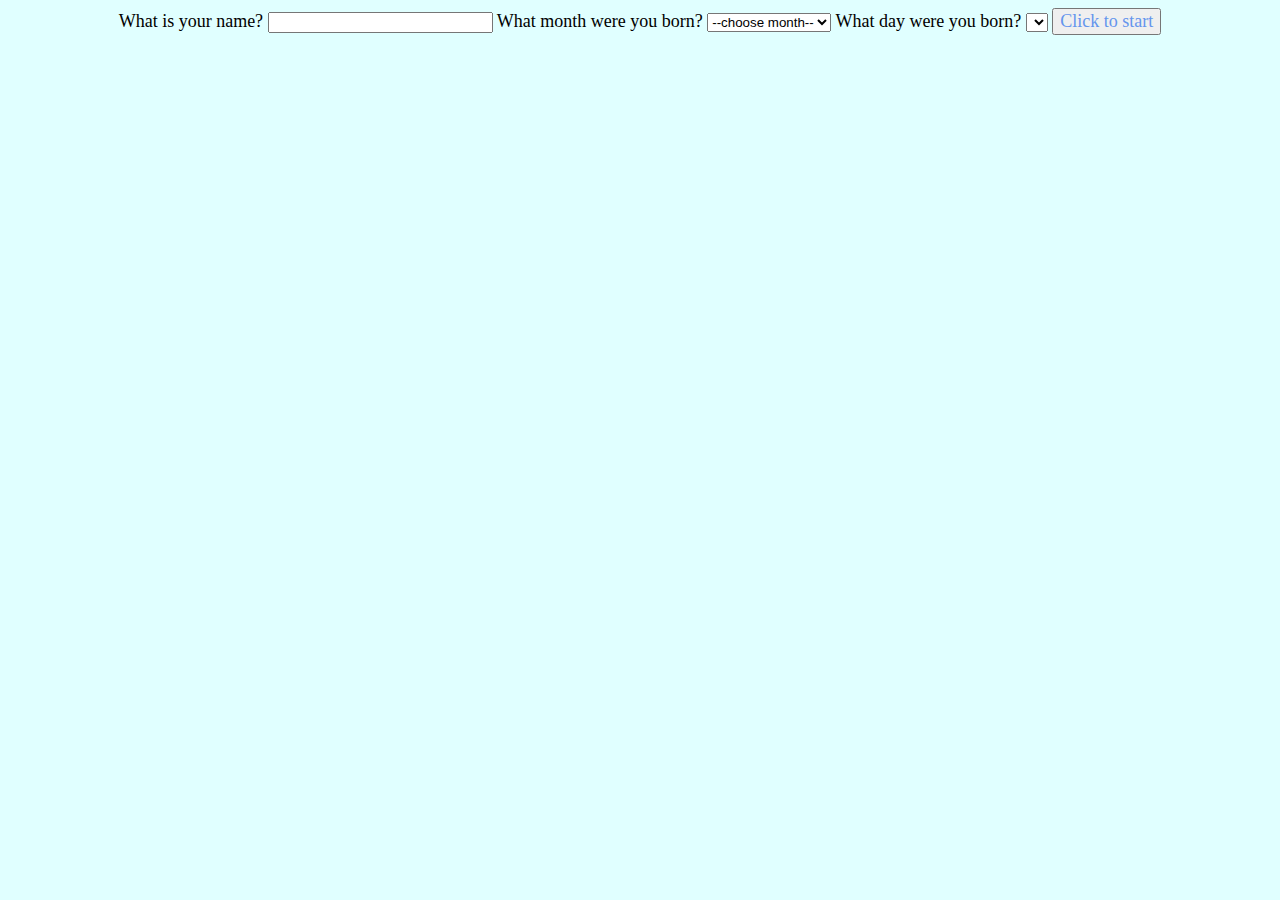
<file: index.htm>
<!DOCTYPE html>
<html lang="en">
<head>
    <meta charset="UTF-8">
    <title>Horoscope</title>
    <script src="script.js"></script>
    <link rel="stylesheet" href="style.css"/>
</head>

<body onLoad = "doDays();">

What is your name?
<input type="text" id="name" value="" size="25">

What month were you born?
<select id="month" onChange = "doDays(this.value)">
    <option value="0">--choose month--</option>
    <option value="1">January</option>
    <option value="2">February</option>
    <option value="3">March</option>
    <option value="4">April</option>
    <option value="5">May</option>
    <option value="6">June</option>
    <option value="7">July</option>
    <option value="8">August</option>
    <option value="9">September</option>
    <option value="10">October</option>
    <option value="11">November</option>
    <option value="12">December</option>
</select>

What day were you born?
<select id="day">

</select>

<button id="startButton" onclick="onSubmit()">Click to start</button>
<div id="sign"></div>
<div id="image"></div>
<div id="birthday"></div>
</body>
</html>
</file>
<file: style.css>
body {
    font-family: Ayuthaya;
    text-align: center;
    background-color: lightcyan;
    font-size: large;
}

button {
    font-family: Ayuthaya;
    font-size: large;
    color: cornflowerblue;
}


#myDiv {
    font-size: 36px;
}
</file>
